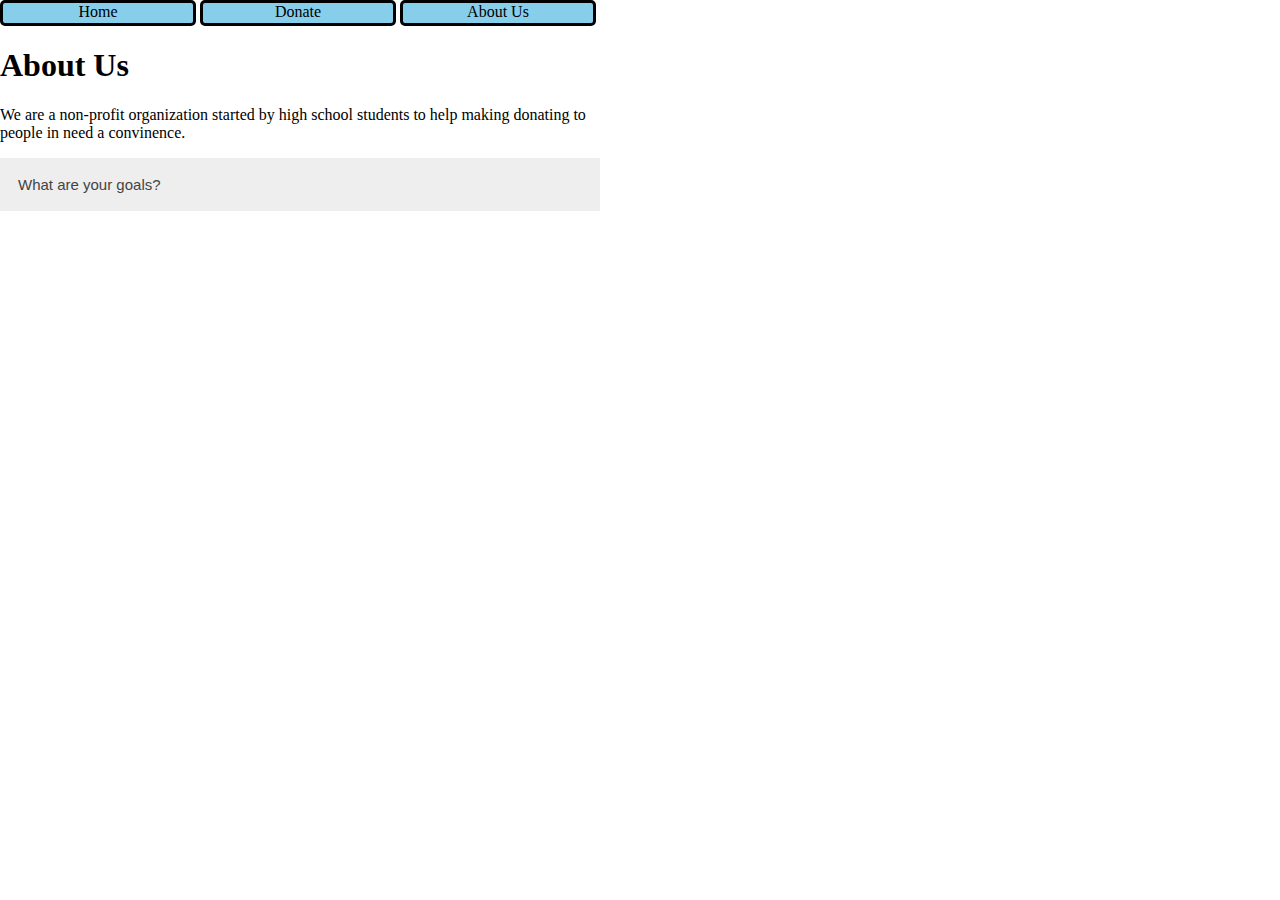
<file: about.html>
<!DOCTYPE html>
<html>

<head>
  <meta charset="utf-8">
  <meta name="viewport" content="width=device-width">
  <title>replit</title>
  <link href="about.css" rel="stylesheet" type="text/css" />
</head>

<body>
  <div class = "home"><a href="home.html">Home</a></div>
  <div class = "donate"><a href="donate.html">Donate</a></div>
  <div class = "about"><a href="about.html">About Us</a></div>
  <h1>About Us</h1>
  
  <p>We are a non-profit organization started by high school students to help making donating to people in need a convinence.</p>

  <button type="button" class="collapsible">What are your goals?</button>
    <div class="content">
      <p>Our goal is to give people in need food and clothes during the winter season</p>
    </div>
  

<script src="script.js"></script>
<script src="https://replit.com/public/js/replit-badge.js" theme="blue" defer></script> 
</body>

</html>
</file>
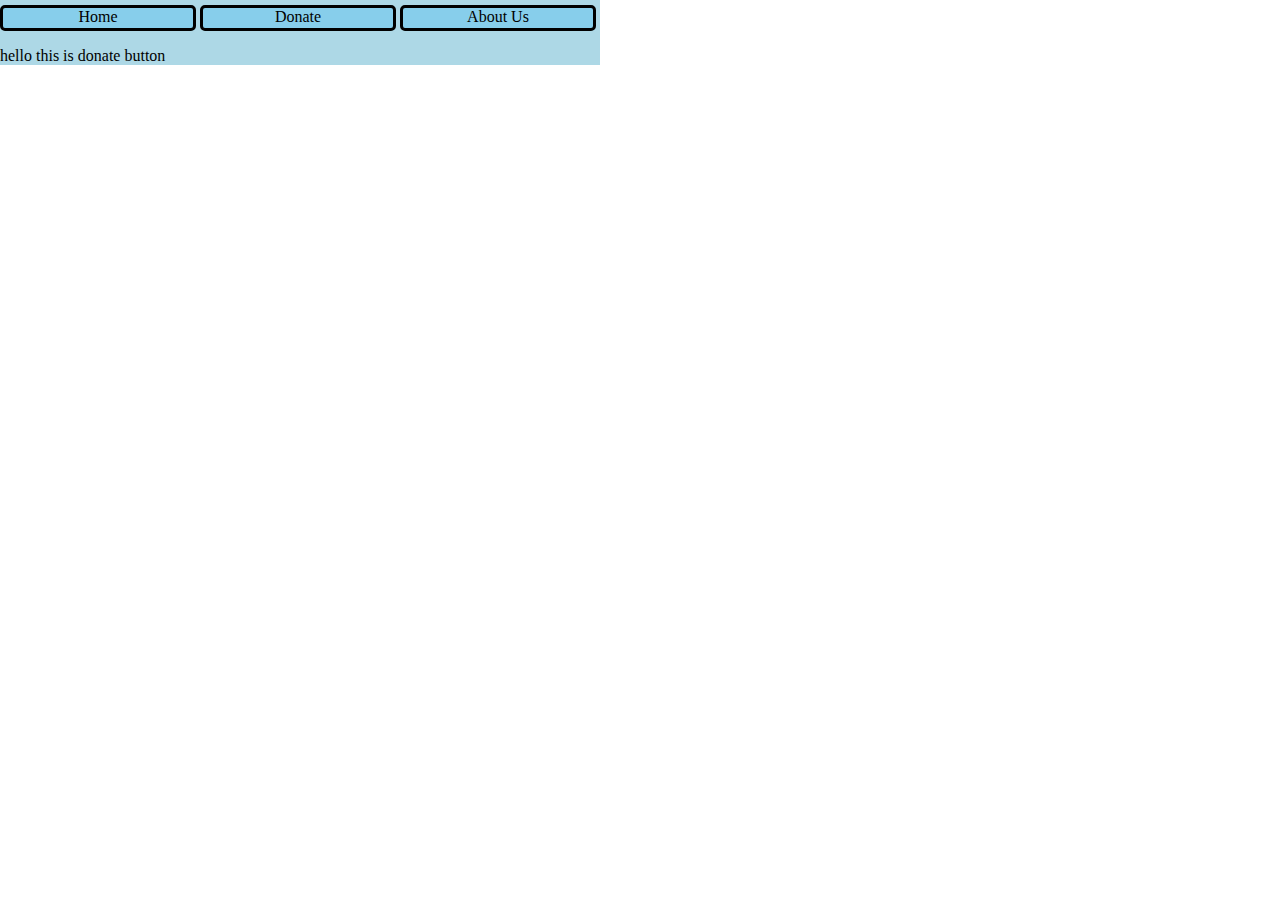
<file: donate.html>
<!DOCTYPE html>
<html>

<head>
  <meta charset="utf-8">
  <meta name="viewport" content="width=device-width">
  <title>replit</title>
  <link href="style.css" rel="stylesheet" type="text/css" />
</head>

<body>
  <div class="navbar">
  <div class = "home"><a href="index.html">Home</a></div>
  <div class = "donate"><a href="donate.html">Donate</a></div>
  <div class = "about"><a href="about.html">About Us</a></div>
  <p>hello this is donate button</p>
  </div>
  

<script src="script.js"></script>
<script src="https://replit.com/public/js/replit-badge.js" theme="blue" defer></script> 
</body>

</html>
</file>
<file: about.css>
html, body {
  height: 500px;
  width: 600px;
  padding: 0px;
  margin: 0px;
}
.donate, .about, .home {
  height: 20px;
  width: 190px;
  display: inline-block;
  background-color: skyblue;
  text-align: center;
  border: 3px solid black;
  border-radius: 5px;}

.navbar {
  padding-top: 5px;
  background-color: lightblue;
  width: 100%;
}

a {
  color: black;
  text-decoration: none;
}

.collapsible {
  background-color: #eee;
  color: #444;
  cursor: pointer;
  padding: 18px;
  width: 100%;
  border: none;
  text-align: left;
  outline: none;
  font-size: 15px;
}

/* Add a background color to the button if it is clicked on (add the .active class with JS), and when you move the mouse over it (hover) */
.active, .collapsible:hover {
  background-color: #ccc;
}

/* Style the collapsible content. Note: hidden by default */
.content {
  padding: 0 18px;
  display: none;
  overflow: hidden;
  background-color: #f1f1f1;
}
</file>
<file: style.css>
html, body {
  height: 500px;
  width: 600px;
  padding: 0px;
  margin: 0px;
}
.donate, .about, .home {
  height: 20px;
  width: 190px;
  display: inline-block;
  background-color: skyblue;
  text-align: center;
  border: 3px solid black;
  border-radius: 5px;}

.navbar {
  padding-top: 5px;
  background-color: lightblue;
  width: 100%;
}

a {
  color: black;
  text-decoration: none;
}
</file>
